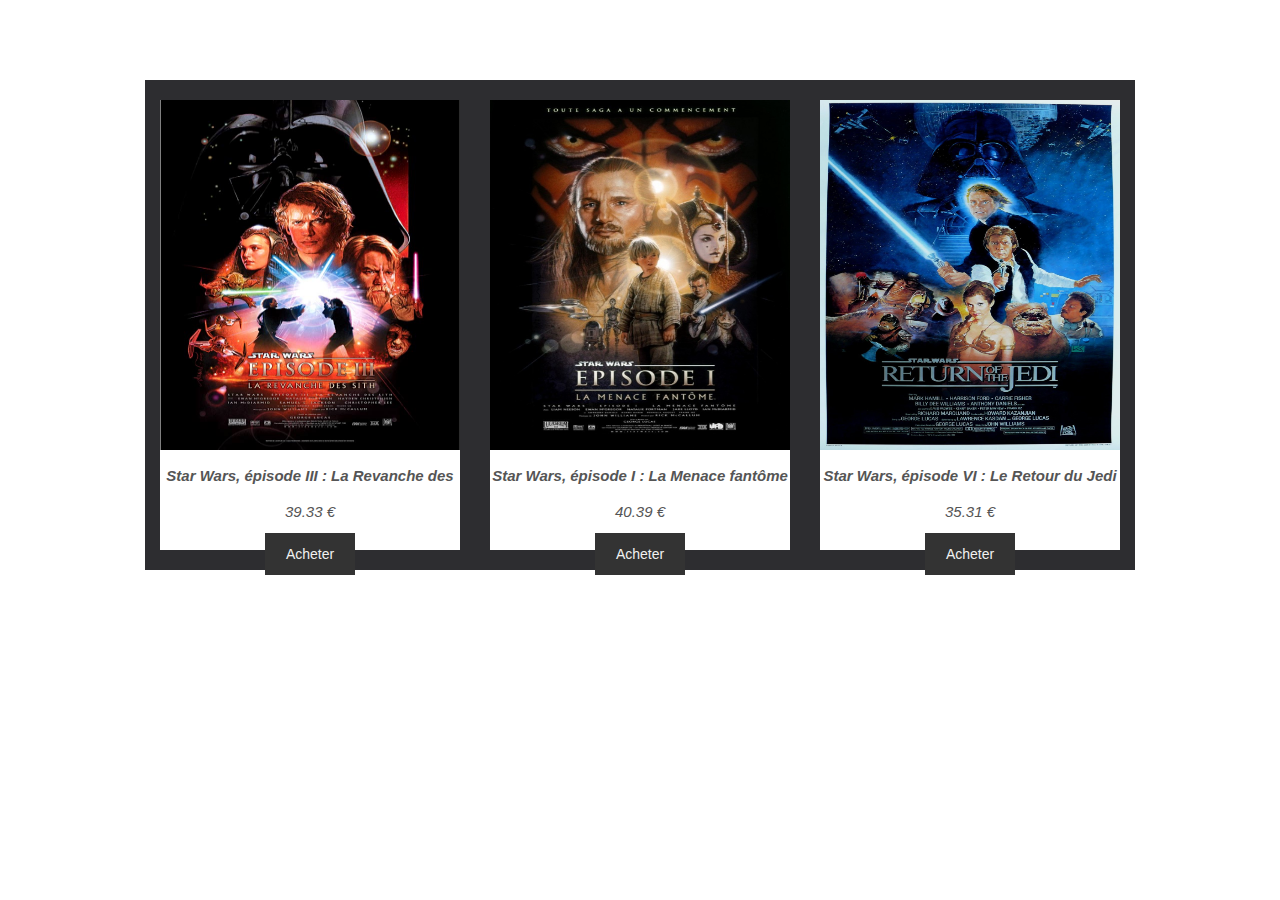
<file: band.html>
﻿<head>
    <link href="https://maxcdn.bootstrapcdn.com/bootstrap/3.3.1/css/bootstrap.min.css" rel="stylesheet">
    <link rel="stylesheet" href="band.css"/>
    <title>Commander</title>
</head>
<body>
<div class="container">
    <div class="row" id="login-container">
        <div class="span8 offset2">
            <div class="row text-center bg-1 ">

                <div class="col-sm-4 top-buffer">
                    <div class="thumbnail  fill">
                        <img src="13.jpg" alt="L'image non chargée" style="height:350px;width:300px;">
                        <p><strong>Star Wars, épisode III : La Revanche des </strong></p>
                        <p>39.33 €</p>
                        <button class="btn">Acheter</button>
                    </div>
                </div>

                <div class="col-sm-4 top-buffer ">
                    <div class="thumbnail  fill">
                        <img src="12.jpg" alt="L'image non chargée" style="height:350px;width:300px;">
                        <p><strong>Star Wars, épisode I : La Menace fantôme</strong></p>
                        <p>40.39 €</p>
                        <button class="btn">Acheter</button>
                    </div>
                </div>

                <div class="col-sm-4 top-buffer">
                    <div class="thumbnail  fill">
                        <img src="14.jpg" alt="L'image non chargée" style="height:350px;width:300px;">
                        <p><strong>Star Wars, épisode VI : Le Retour du Jedi</strong></p>
                        <p>35.31 €</p>
                        <button class="btn">Acheter</button>
                    </div>
                </div>
            </div>
        </div>
    </div>
</div>


</body>
</file>
<file: band.css>
body {
      font: 400 15px/1.8 Lato, sans-serif;
      color: #777;
  }
  h3, h4 {
      margin: 10px 0 30px 0;
      letter-spacing: 10px;      
      font-size: 20px;
      color: #111;
  }
  .container {
      padding: 80px 120px;
  }
  .person {
      border: 10px solid transparent;
      margin-bottom: 25px;
      width: 80%;
      height: 80%;
      opacity: 0.7;
  }
  .person:hover {
      border-color: #f1f1f1;
  }

  
  .bg-1 {
      background: #2d2d30;
      color: #bdbdbd;
  }
  .bg-1 h3 {color: #fff;}
  .bg-1 p {font-style: italic;}
  .list-group-item:first-child {
      border-top-right-radius: 0;
      border-top-left-radius: 0;
  }
  .list-group-item:last-child {
      border-bottom-right-radius: 0;
      border-bottom-left-radius: 0;
  }
  .thumbnail {
      padding: 0 0 15px 0;
      border: none;
      border-radius: 0;
  }
  .thumbnail p {
      margin-top: 15px;
      color: #555;
  }
  .btn {
      padding: 10px 20px;
      background-color: #333;
      color: #f1f1f1;
      border-radius: 0;
      transition: .2s;
  }
  .btn:hover, .btn:focus {
      border: 1px solid #333;
      background-color: #fff;
      color: #000;
  }
  .modal-header, h4, .close {
      background-color: #333;
      color: #fff !important;
      text-align: center;
      font-size: 30px;
  }
  .modal-header, .modal-body {
      padding: 40px 50px;
  }
  .nav-tabs li a {
      color: #777;
  }
  #googleMap {
      width: 100%;
      height: 400px;
      -webkit-filter: grayscale(100%);
      filter: grayscale(100%);
  }  
  .navbar {
      font-family: Montserrat, sans-serif;
      margin-bottom: 0;
      background-color: #2d2d30;
      border: 0;
      font-size: 11px !important;
      letter-spacing: 4px;
      opacity: 0.9;
  }
  .navbar li a, .navbar .navbar-brand { 
      color: #d5d5d5 !important;
  }
  .navbar-nav li a:hover {
      color: #fff !important;
  }
  .navbar-nav li.active a {
      color: #fff !important;
      background-color: #29292c !important;
  }
  .navbar-default .navbar-toggle {
      border-color: transparent;
  }
  .open .dropdown-toggle {
      color: #fff;
      background-color: #555 !important;
  }
  .dropdown-menu li a {
      color: #000 !important;
  }
  .dropdown-menu li a:hover {
      background-color: red !important;
  }
  footer {
      background-color: #2d2d30;
      color: #f5f5f5;
  }
  footer a {
      color: #f5f5f5;
  }
  footer a:hover {
      color: #777;
      text-decoration: none;
  }  
  .form-control {
      border-radius: 0;
  }
  textarea {
      resize: none;
  }
  .top-buffer { margin-top:20px; }
  .fill { 
  
    height: 50%;
}
</file>
